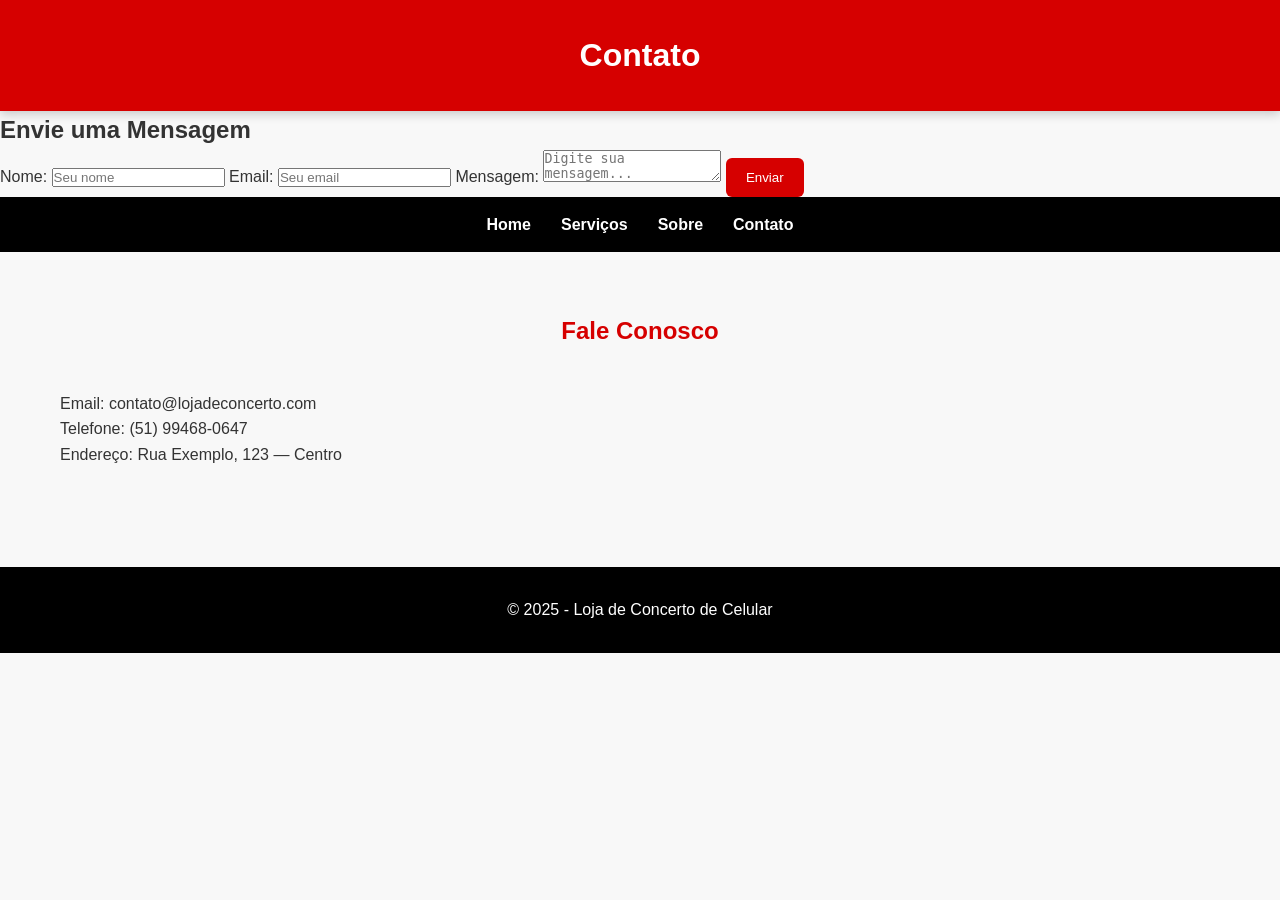
<file: contato.html>
<!DOCTYPE html>
<html lang="pt-BR">
<head>
  <meta charset="UTF-8">
  <link rel="stylesheet" href="styles.css">
  <title>Contato - Loja de Concerto</title>
</head>
<body>

<header>
  <h1>Contato</h1>
</header>

<div>
<h2>Envie uma Mensagem</h2>

  <form class="form-contato">
    <label>Nome:</label>
    <input type="text" placeholder="Seu nome" required>

    <label>Email:</label>
    <input type="email" placeholder="Seu email" required>

    <label>Mensagem:</label>
    <textarea placeholder="Digite sua mensagem..." required></textarea>

    <button type="submit">Enviar</button>
  </form>
</div>

<nav>
  <a href="index.html">Home</a>
  <a href="servicos.html">Serviços</a>
  <a href="sobre.html">Sobre</a>
  <a href="contato.html">Contato</a>
</nav>

<div class="container">
  <h2>Fale Conosco</h2>

  <p class="email">Email: contato@lojadeconcerto.com</p>
  <p class="telefone">Telefone: (51) 99468-0647</p>
  <p class="endereço">Endereço: Rua Exemplo, 123 — Centro</p>
</div>

<footer>
  <p>© 2025 - Loja de Concerto de Celular</p>
</footer>

</body>
</html>
</file>
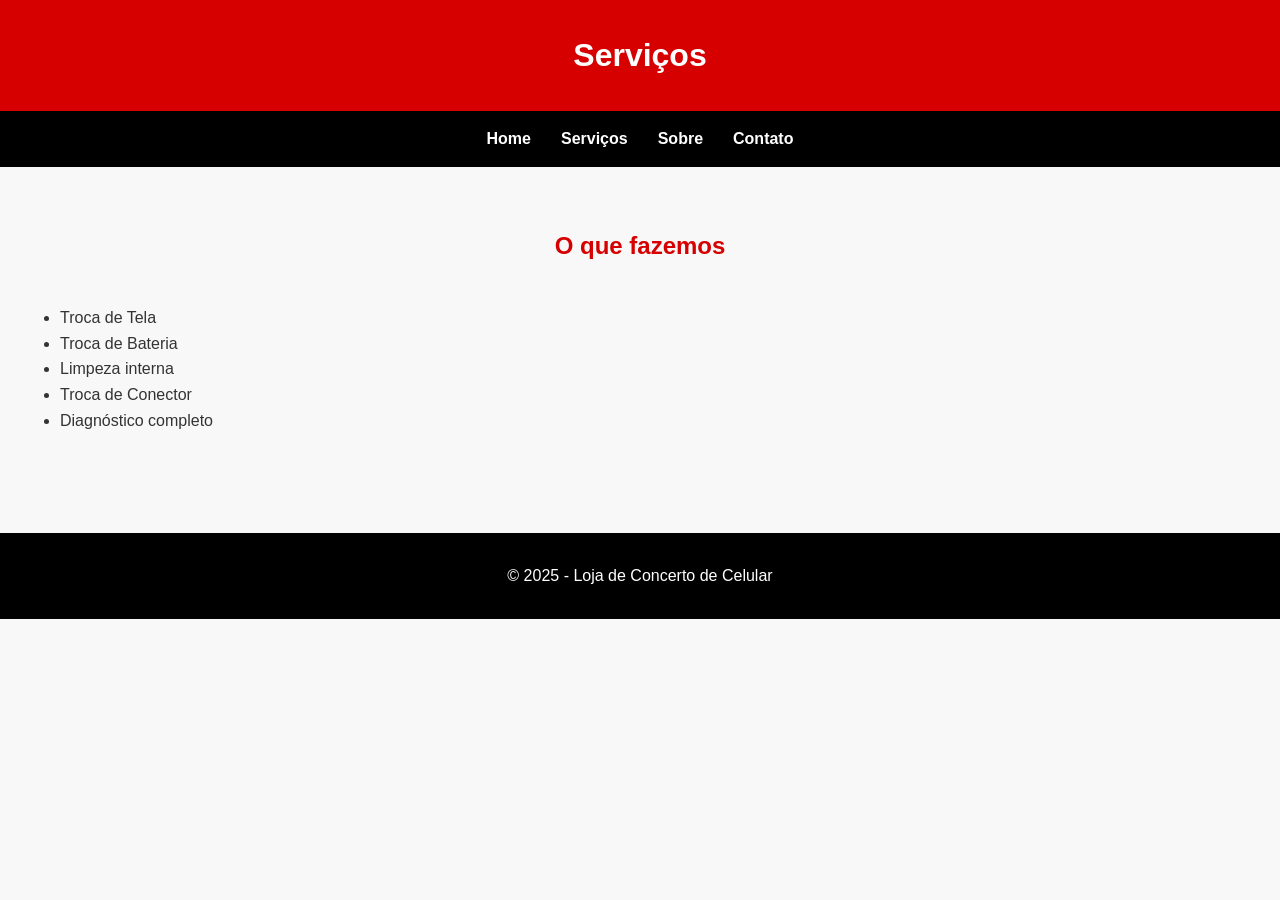
<file: servicos.html>
<!DOCTYPE html>
<html lang="pt-BR">
<head>
  <meta charset="UTF-8">
  <link rel="stylesheet" href="styles.css">
  <title>Serviços - Loja de Concerto</title>
</head>
<body>

<header>
  <h1>Serviços</h1>
</header>

<nav>
  <a href="index.html">Home</a>
  <a href="servicos.html">Serviços</a>
  <a href="sobre.html">Sobre</a>
  <a href="contato.html">Contato</a>
</nav>

<div class="container">
  <h2>O que fazemos</h2>

  <ul>
    <li>Troca de Tela</li>
    <li>Troca de Bateria</li>
    <li>Limpeza interna</li>
    <li>Troca de Conector</li>
    <li>Diagnóstico completo</li>
  </ul>
</div>

<footer>
  <p>© 2025 - Loja de Concerto de Celular</p>
</footer>

</body>
</html>
</file>
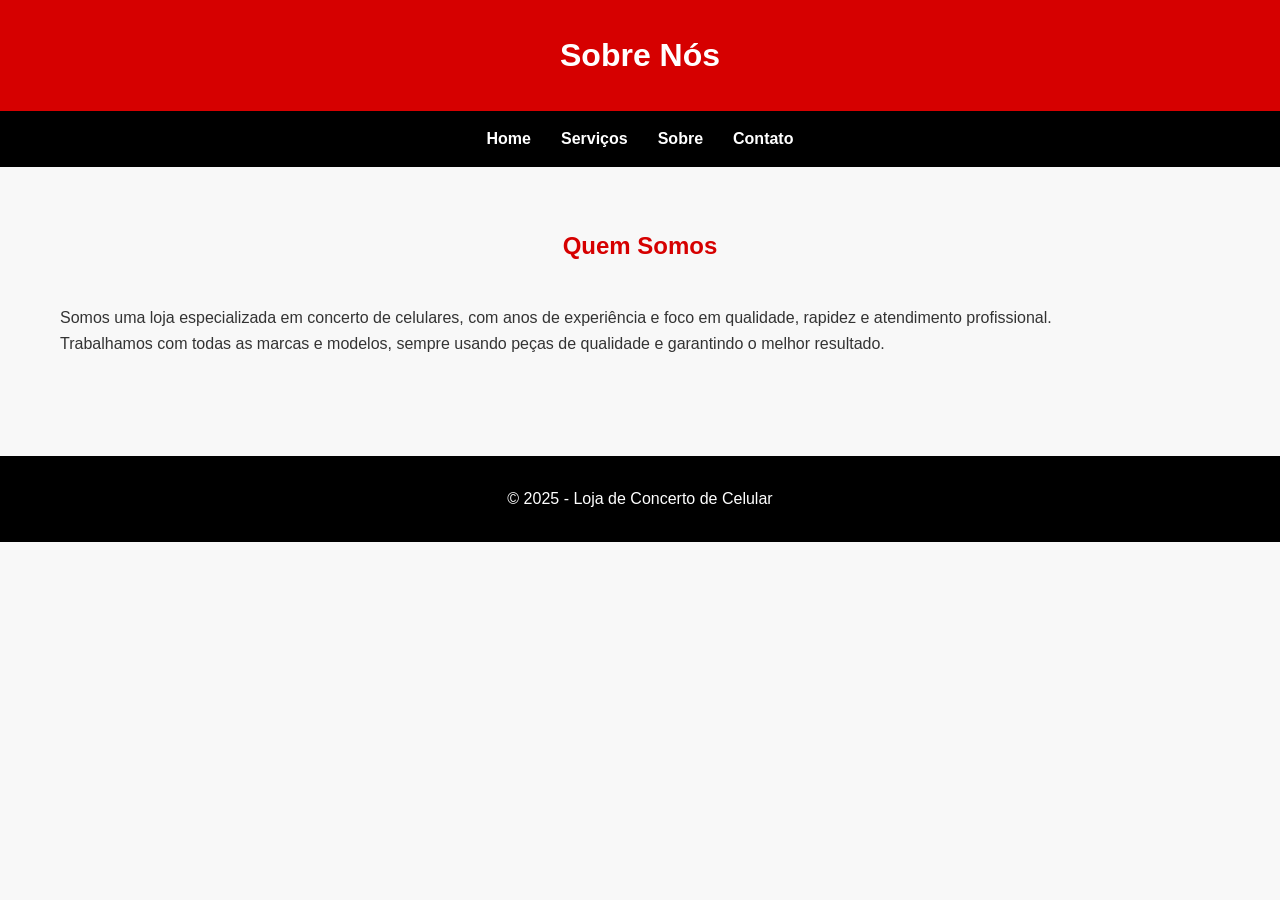
<file: sobre.html>
<!DOCTYPE html>
<html lang="pt-BR">
<head>
  <meta charset="UTF-8">
  <link rel="stylesheet" href="styles.css">
  <title>Sobre - Loja de Concerto</title>
</head>
<body>

<header>
  <h1>Sobre Nós</h1>
</header>

<nav>
  <a href="index.html">Home</a>
  <a href="servicos.html">Serviços</a>
  <a href="sobre.html">Sobre</a>
  <a href="contato.html">Contato</a>
</nav>

<div class="container">
  <h2>Quem Somos</h2>

  <p>
    Somos uma loja especializada em concerto de celulares, com anos de experiência
    e foco em qualidade, rapidez e atendimento profissional.
  </p>

  <p>
    Trabalhamos com todas as marcas e modelos, sempre usando peças de qualidade
    e garantindo o melhor resultado.
  </p>
</div>

<footer>
  <p>© 2025 - Loja de Concerto de Celular</p>
</footer>

</body>
</html>
</file>
<file: styles.css>
/* =========================
   RESET
========================= */

* {
  margin: 0;
  padding: 0;
  box-sizing: border-box;
}

html {
  scroll-behavior: smooth;
}

body {
  font-family: Arial, Helvetica, sans-serif;
  background: #f8f8f8;
  color: #333;
  line-height: 1.6;
}

/* =========================
   HEADER
========================= */

header {
  background: #d60000;
  color: white;
  text-align: center;
  padding: 30px;
  box-shadow: 0 3px 10px rgba(0, 0, 0, 0.2);
}

.logo {
  width: 120px;
  display: block;
  margin: auto;
  margin-bottom: 10px;
}

/* =========================
   MENU
========================= */

nav {
  background: #000;
  display: flex;
  justify-content: center;
  gap: 30px;
  padding: 15px;
  position: sticky;
  top: 0;
  z-index: 1000;
}

nav a {
  color: white;
  text-decoration: none;
  font-weight: bold;
  transition: 0.3s;
}

nav a:hover {
  color: #d60000;
}

/* =========================
   BANNER
========================= */

.banner{

    background:
        linear-gradient(
        rgba(0,0,0,.85),
        rgba(0,0,0,.85)
        ),
        #111;

    min-height:550px;

    display:flex;

    align-items:center;

    justify-content:center;

    gap:60px;

    padding:60px 40px;
}

.banner-conteudo{

    flex:0 1 500px;

    max-width:600px;
}

.banner-conteudo h1{

    color:white;

    font-size:64px;

    line-height:1.1;

    margin-bottom:20px;
}

.banner-conteudo span{

    color:#ff3c28;
}

.banner-conteudo p{

    color:#ddd;

    font-size:20px;

    line-height:1.8;
}

.banner-imagem{

    flex:0 1 450px;

    display:flex;

    justify-content:center;
}

.banner-imagem img{

    width:100%;

    max-width:400px;

    border-radius:20px;

    box-shadow:
        0 15px 40px rgba(0,0,0,.4);

    transition:.4s;
}

.banner-imagem img:hover{

    transform:scale(1.03);
}

/* =========================
   BOTÃO
========================= */

.btn-banner {
  display: inline-block;

  background: #d60000;

  color: white;

  text-decoration: none;

  padding: 15px 30px;

  border-radius: 8px;

  font-weight: bold;

  transition: 0.3s;
}

.btn-banner:hover {
  background: #a10000;
  transform: translateY(-2px);
}

/* =========================
   CONTAINER
========================= */

.container {
  max-width: 1200px;
  margin: auto;
  padding: 60px 20px;
}

.container h2 {
  text-align: center;
  color: #d60000;
  margin-bottom: 40px;
}

/* =========================
   BENEFÍCIOS
========================= */

.beneficios {
  max-width: 1200px;
  margin: 50px auto;
  padding: 0 20px;

  display: grid;
  grid-template-columns: repeat(auto-fit, minmax(220px, 1fr));
  gap: 20px;
}

.beneficio {
  background: white;
  padding: 25px;

  text-align: center;

  border-radius: 12px;

  box-shadow: 0 4px 12px rgba(0, 0, 0, 0.08);

  transition: 0.3s;
}

.beneficio:hover {
  transform: translateY(-6px);
}

.beneficio i {
  font-size: 36px;
  color: #d60000;
  margin-bottom: 15px;
}

.beneficio h3 {
  font-size: 18px;
}

/* =========================
   SERVIÇOS
========================= */

.cards {
  display: grid;
  grid-template-columns: repeat(auto-fit, minmax(280px, 1fr));
  gap: 25px;
}

.card {
  background: white;

  padding: 25px;

  border-radius: 12px;

  text-align: center;

  box-shadow: 0 4px 12px rgba(0, 0, 0, 0.1);

  transition: 0.3s;
}

.card:hover {
  transform: translateY(-8px);
}

.card i {
  font-size: 50px;
  color: #d60000;
  margin-bottom: 15px;
}

.card h3 {
  margin-bottom: 15px;
}

.card p {
  margin-bottom: 15px;
}

button {
  background: #d60000;
  color: white;

  border: none;

  padding: 12px 20px;

  border-radius: 6px;

  cursor: pointer;

  transition: 0.3s;
}

button:hover {
  background: #a10000;
}

/* =========================
   MARCAS
========================= */

.marcas {
  display: flex;
  justify-content: center;
  gap: 25px;
  flex-wrap: wrap;
}

.marca {
  width: 180px;
  height: 180px;

  background: white;

  display: flex;
  flex-direction: column;
  justify-content: center;
  align-items: center;

  text-decoration: none;

  color: #333;

  border-radius: 12px;

  box-shadow: 0 4px 12px rgba(0, 0, 0, 0.1);

  transition: 0.3s;
}

.marca:hover {
  transform: translateY(-8px);
  box-shadow: 0 10px 25px rgba(214, 0, 0, 0.2);
}

.marca img {
  width: 70px;
  height: 70px;

  transition: 0.4s;
}

.marca:hover img {
  transform: scale(1.15);
}

.marca p {
  margin-top: 15px;
  font-weight: bold;
  font-size: 18px;
}

.marca:hover {
  transform: translateY(-8px);
  border-top: 4px solid #d60000;
  box-shadow: 0 10px 25px rgba(214, 0, 0, 0.2);
}

/* =========================
   SOBRE NÓS
========================= */

.sobre {
  background: white;
  padding: 80px 20px;
}

.sobre-conteudo {
  max-width: 900px;
  margin: auto;
  text-align: center;
}

.sobre h2 {
  color: #d60000;
  margin-bottom: 25px;
}

.sobre p {
  font-size: 18px;
  line-height: 1.8;
  margin-bottom: 15px;
}

/* =========================
   NÚMEROS
========================= */

/* =========================
   NÚMEROS
========================= */

.numeros {
  background: #111;

  padding: 80px 20px;

  text-align: center;
}

.titulo-numeros {
  color: white;

  font-size: 36px;

  margin-bottom: 50px;
}

.numeros-container {
  display: flex;

  justify-content: center;

  gap: 30px;

  flex-wrap: wrap;
}

.numero-card {
  background: #1c1c1c;

  width: 250px;

  padding: 35px 25px;

  border-radius: 15px;

  border: 1px solid rgba(255, 255, 255, 0.08);

  transition: 0.3s;

  box-shadow: 0 4px 15px rgba(0, 0, 0, 0.3);
}

.numero-card:hover {
  transform: translateY(-8px);

  border-color: #d60000;

  box-shadow: 0 10px 25px rgba(214, 0, 0, 0.2);
}

.numero-card i {
  color: #ff3c28;

  font-size: 40px;

  margin-bottom: 20px;
}

.numero-card h3 {
  color: #ff3c28;

  font-size: 42px;

  margin-bottom: 10px;
}

.numero-card p {
  color: #fff;

  font-size: 16px;
}

/* =========================
   LOCALIZAÇÃO
========================= */

#localizacao {
  text-align: center;
}

#localizacao h2 {
  color: #d60000;
  margin-bottom: 10px;
}

.localizacao-subtitulo {
  color: #666;
  margin-bottom: 40px;
  font-size: 18px;
}

.info-loja-grid {
  display: grid;

  grid-template-columns: repeat(auto-fit, minmax(250px, 1fr));

  gap: 20px;

  margin-bottom: 40px;
}

.info-item {
  border-top:4px solid #d60000;

  background: #fff;

  padding: 30px;

  border-radius: 15px;

  text-align: center;

  box-shadow: 0 4px 12px rgba(0, 0, 0, 0.08);

  transition: 0.3s;
}

.info-item:hover {
  transform: translateY(-5px);

  box-shadow: 0 10px 25px rgba(214, 0, 0, 0.15);
}

.info-item i {
  font-size: 35px;

  color: #d60000;

  margin-bottom: 15px;
}

.info-item h3 {
  margin-bottom: 10px;

  color: #222;
}

.info-item p {
  color: #666;

  line-height: 1.6;
}

#localizacao iframe {
  width: 100%;

  border-radius: 15px;

  box-shadow: 0 6px 20px rgba(0, 0, 0, 0.15);
}

/* =========================
   RODAPÉ
========================= */

footer {
  background: #000;
  color: white;

  text-align: center;

  padding: 30px;

  margin-top: 40px;
}

/* =========================
   WHATSAPP
========================= */

.whatsapp-float {
  position: fixed;

  bottom: 20px;
  right: 20px;

  width: 65px;
  height: 65px;

  background: #25d366;

  border-radius: 50%;

  display: flex;
  justify-content: center;
  align-items: center;

  color: white;

  font-size: 34px;

  text-decoration: none;

  box-shadow: 0 4px 15px rgba(0, 0, 0, 0.3);

  transition: 0.3s;

  z-index: 999;
}

.whatsapp-float:hover {
  transform: scale(1.1);
}

.whatsapp-float::before {
  content: "Fale Conosco";

  position: absolute;

  right: 80px;

  opacity: 0;

  background: #333;

  color: white;

  padding: 8px 12px;

  border-radius: 6px;

  white-space: nowrap;

  transition: 0.3s;
}

.whatsapp-float:hover::before {
  opacity: 1;
}

/* =========================
   ANIMAÇÕES
========================= */

.fade-in {
  animation: fadeIn 0.8s ease forwards;
}

@keyframes fadeIn {
  from {
    opacity: 0;
    transform: translateY(20px);
  }

  to {
    opacity: 1;
    transform: translateY(0);
  }
}

/* =========================
   QUEM SOMOS
========================= */

.sobre{

    background:#fff;

    padding:100px 20px;
}

.sobre-container{

    max-width:1200px;

    margin:auto;

    display:grid;

    grid-template-columns:1fr 1fr;

    gap:60px;

    align-items:center;
}

.sobre-imagem img{

    width:100%;

    max-width:550px;

    display:block;

    margin:auto;

    background:#111;

    border:4px solid #d60000;

    border-radius:20px;

    box-shadow:
        0 15px 35px rgba(0,0,0,.15);

    transition:.3s;
}

.sobre-imagem img:hover{

    transform:translateY(-5px);

    box-shadow:
        0 20px 40px rgba(214,0,0,.15);
}

.sobre-conteudo{

    text-align:left;
}

.sobre-conteudo h2{

    color:#d60000;

    font-size:48px;

    margin-bottom:10px;
}

.sobre-conteudo h3{

    color:#222;

    font-size:28px;

    line-height:1.3;

    margin-bottom:25px;
}

.sobre-conteudo p{

    color:#555;

    font-size:18px;

    line-height:1.8;

    margin-bottom:20px;
}

/* Responsivo */

@media(max-width:768px){

    .sobre-container{

        grid-template-columns:1fr;

        gap:30px;
    }

    .sobre-imagem{

        order:-1;
    }

    .sobre-imagem img{

        max-width:350px;

        height:auto;
    }

    .sobre-conteudo{

        text-align:center;
    }

    .sobre-conteudo h2{

        font-size:36px;
    }

    .sobre-conteudo h3{

        font-size:22px;
    }

    .sobre-conteudo p{

        font-size:16px;
    }

}

.numero-card {
  width: 100%;

  max-width: 300px;
}

.titulo-numeros {
  font-size: 28px;
}

@media(max-width:768px){

    .banner{

        min-height:auto;

        flex-direction:column;

        align-items:center;

        justify-content:flex-start;

        gap:20px;

        padding:40px 20px;
    }

    .banner-conteudo{

        flex:none;

        width:100%;

        max-width:100%;

        text-align:center;
    }

    .banner-conteudo h1{

        font-size:42px;
    }

    .banner-conteudo p{

        font-size:16px;

        line-height:1.5;

        margin-top:15px;
    }

    .banner-imagem{

        flex:none;

        width:100%;

        display:flex;

        justify-content:center;
    }

    .banner-imagem img{

        width:100%;

        max-width:300px;

        margin:0;
    }

}
</file>
